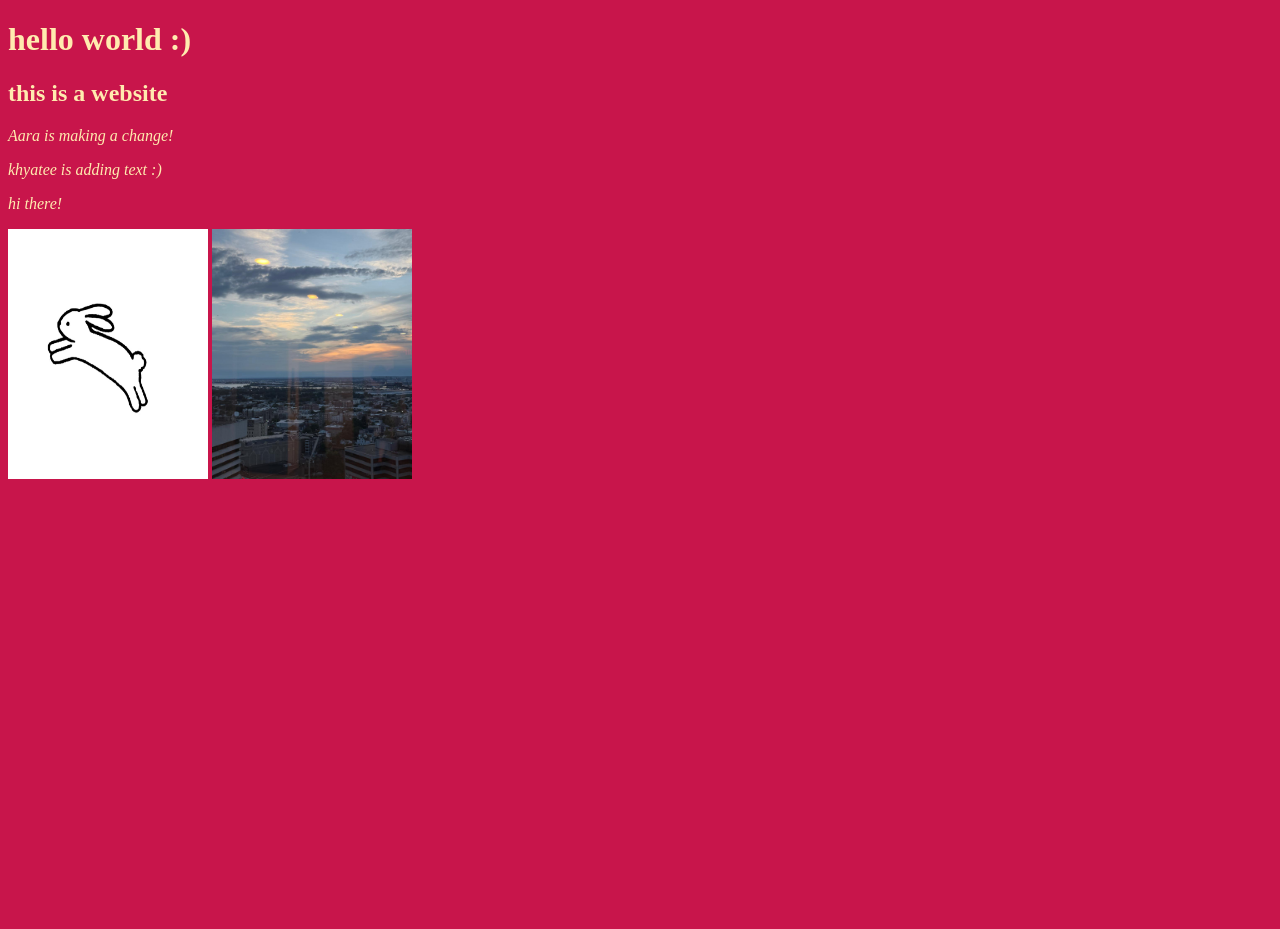
<file: week-4/index.html>
<!doctype html>
<html>
  <head>
    <title>This is the title of the webpage!</title>
    <link rel='stylesheet' href='style.css'>
  </head>
  <body>
    <h1>hello world :)</h1>
    <h2> this is a website </h2>
    <p>Aara is making a change!</p>
    <p>khyatee is adding text :) </p>
<p><em>hi there!</em></p>
<img src ="rabbit.jpeg">
<img src="sunset.jpeg" alt="">
  </body>
</html>
</file>
<file: week-4/style.css>
body {
  background-color: #C8154B;
  min-height: 100vh;
  font-style: "monospace";
  color:#FFEBAF
}
h1 {
  font-style:"cursive";
}
img{
  width: 200px;
  height: 250px;
}
p{
  font-style:italic;
}
</file>
